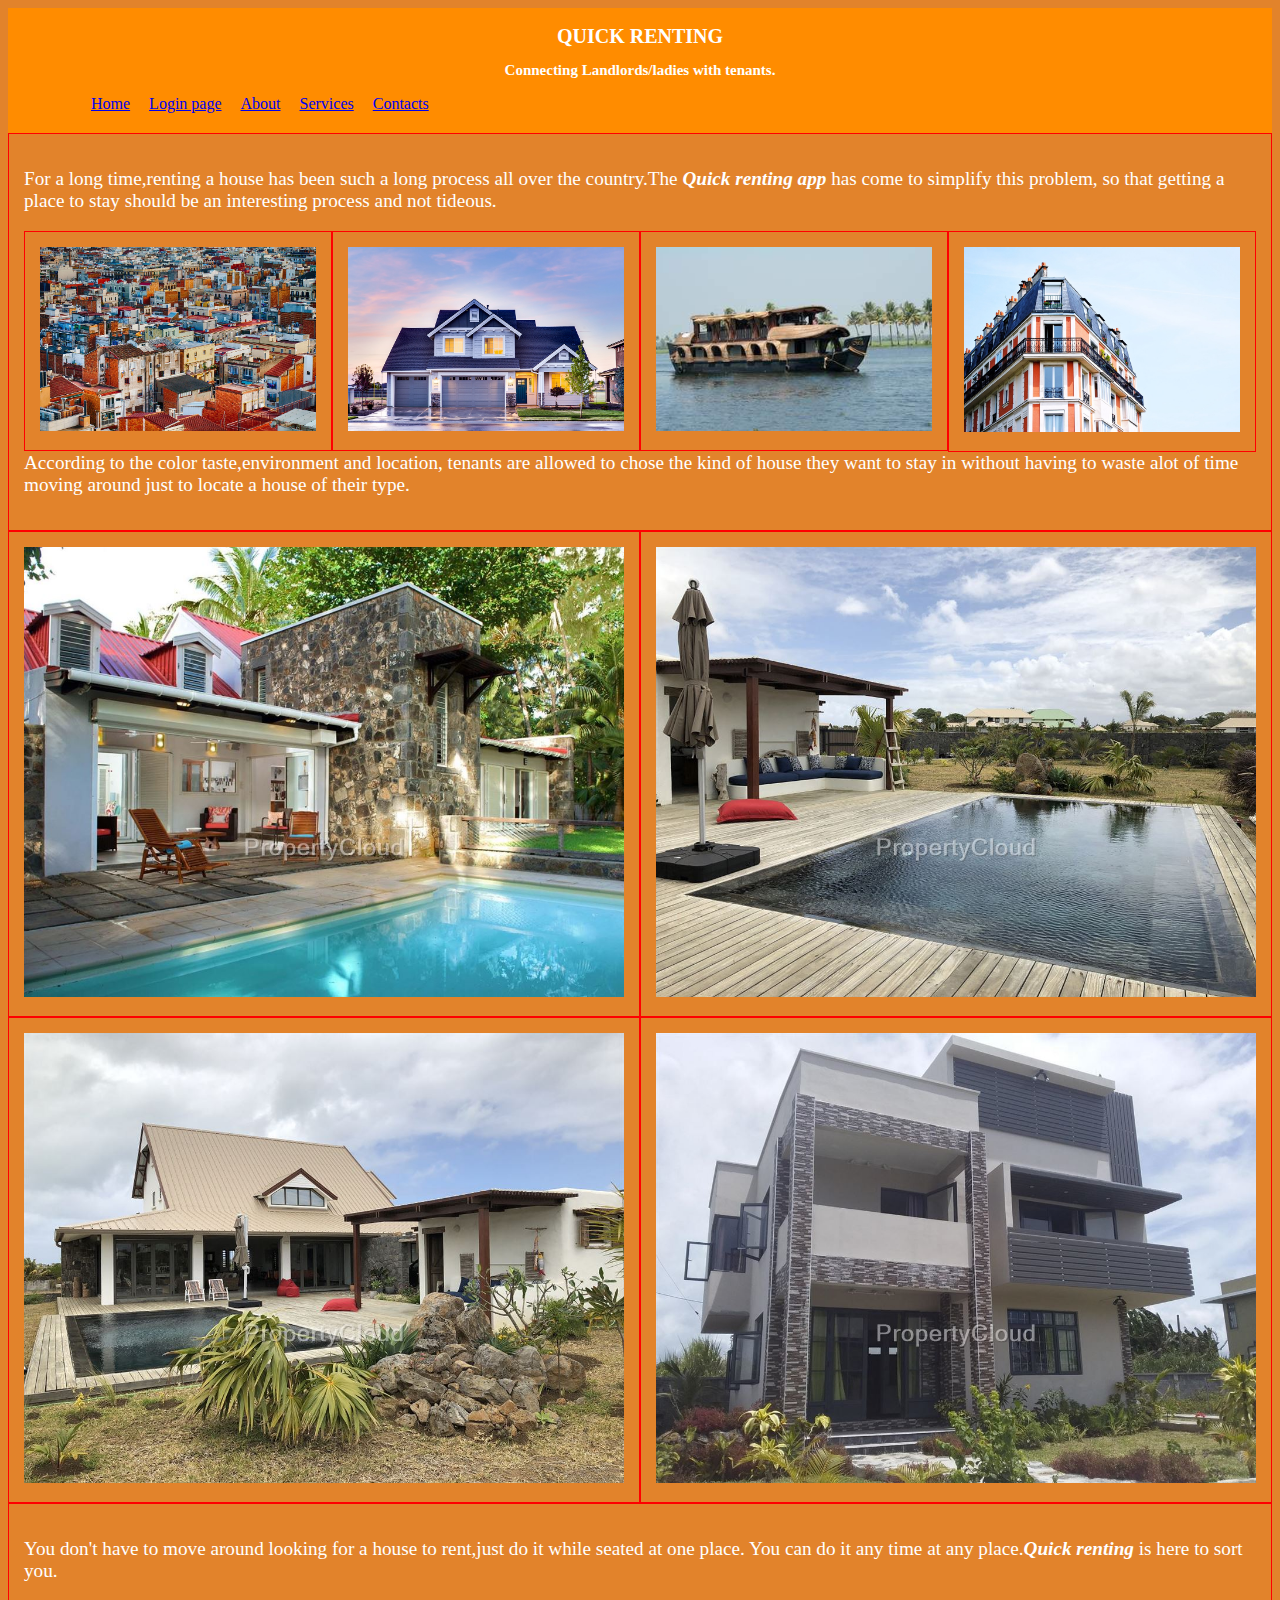
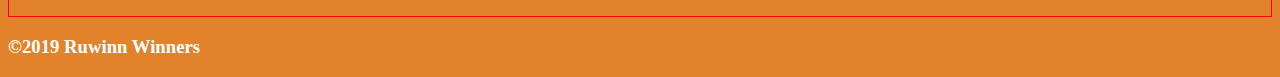
<file: index.html>
<!DOCTYPE html>
<html>

<head>
    <title>Quick renting</title>
    <link rel="stylesheet" type="text/css" href="styles.css">
    <meta name="viewport" content="width=device-width, initial-scale=1.0">
</head>

<body>
    <!-- Navigation starts here -->
    <nav>
        <div class="top-nav home-para">
            <h1 div id="h1">QUICK RENTING</h1>
            <h1 div id="h">Connecting Landlords/ladies with tenants.</h1>
            <ul>
                <li>
                    <a href="index.html">Home</a></li>
                <li><a href="home.html">Login page</a></li>
                <!-- <li><a href="refresh.html">Meta</a></li> -->
                <li><a href="About.html">About</a></li>
                <li><a href="services.html">Services</a></li>
                <li><a href="contacts.html">Contacts</a></li>
            </ul>
        </div>
    </nav>
    <!-- Navigation ends here -->
    <!--Header starts here-->
    <header>
        <div class="row home-para">
            <div class="col-12">

                <p>For a long time,renting a house has been such a long process all over the country.The <b><i>Quick
                            renting app</i></b> has come to simplify this problem, so that getting a place to stay should be an interesting process and not tideous.</p>
                <div class="col-3">
                    <img src="images/rental.jpg" width="100%">
                </div>
                <div class="col-3">
                    <img src="images/hme.jpg" width="100%">
                </div>
                <div class="col-3">
                    <img src="images/ship.jpg" width="100%">
                </div>
                <div class="col-3">
                    <img src="images/masn.jpg" width="100%">
                </div>
                <p>According to the color taste,environment and location, tenants are allowed to chose the kind of house they want to stay in without having to waste alot of time moving around just to locate a house of their type. </p>
            </div>
    </header>
    <!-- Header ends here -->

    <!-- Home image start here -->
    <section>
        <div class="home-image home-para">
            <div class="col-6">
                <img src="images/tal.jpg" width="100%">
            </div>
            <div class="col-6">
                <img src="images/rom.jpg" width="100%">
            </div>
            <div class="col-6">
                <img src="images/mia.jpg" width="100%">
            </div>
            <div class="col-6">
                <img src="images/cal.jpg" width="100%">
            </div>
        </div>
    </section>
    <!-- Home image ends here -->
    <!-- Partner section begin here -->
    <section>
        <div class="row home-para">
            <div class="col-12">
                <p>You don't have to move around looking for a house to rent,just do it while seated at one place. You can do it any time at any place.<b><i>Quick renting</i></b> is here to sort you.</p>
            </div>
        </div>
    </section>
    <!-- Partner section end here -->
    <!-- Footer starts here -->
    <footer>
        <div>
            <h3 div id="h3">&copy;2019 Ruwinn Winners</h3>
        </div>
    </footer>
    <!-- Footer ends here -->
</body>
</file>
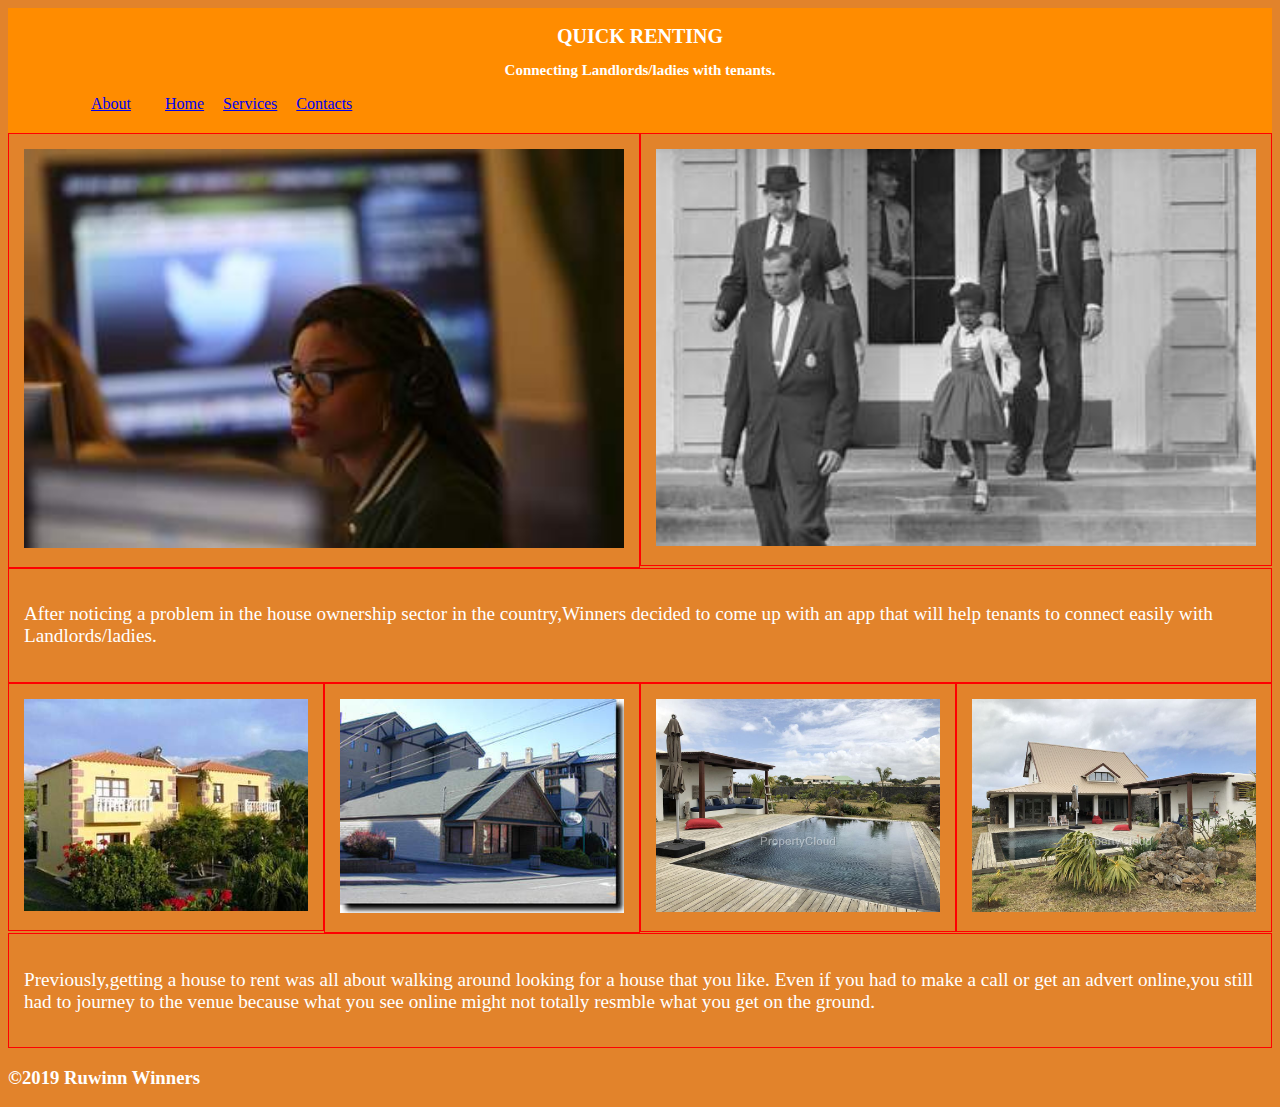
<file: About.html>
<!DOCTYPE html>
<html>

<head>
    <title>About</title>
    <link rel="stylesheet" type="text/css" href="styles.css">
    <meta name="viewport" content="width=device-width, initial-scale=1.0">
</head>

<body>
    <nav>
        <div class="top-nav home-para">
            <h1 div id="h1">QUICK RENTING</h1>
            <h1 div id="h">Connecting Landlords/ladies with tenants.</h1>
            <ul>
                <li>
                    <a href="About.html">About</a></li>
                <li>
                    <!-- <a href="refresh.html">Meta</a></li> -->
                <li><a href="index.html">Home</a></li>
                <li><a href="services.html">Services</a></li>
                <li><a href="contacts.html">Contacts</a></li>
            </ul>
        </div>
    </nav>
    <!-- Header starts here -->
    <header>
        <div class="row home-para">
            <div class="col-6">
                <img src="images/girl.jpg" width="100%">
            </div>
            <div class="col-6">
                <img src="images/mv.jpg" width="100%">
            </div>
            <div class="col-12">
                <p>After noticing a problem in the house ownership sector in the country,Winners decided to come up with an app that will help tenants to connect easily with Landlords/ladies.</p>
            </div>
        </div>
    </header>
    <!-- Header ends here -->

    <!-- Partner section starts here -->
    <section>
        <div class="row home-para">
            <div class="col-3">
                <img src="images/tyr.jpg" width="100%">
            </div>
            <div class="col-3">
                <img src="images/nn.jpg" width="100%">
            </div>
            <div class="col-3">
                <img src="images/rom.jpg" width="100%">
            </div>
            <div class="col-3">
                <img src="images/mia.jpg" width="100%">
            </div>
            <div class="col-12">
                <p>Previously,getting a house to rent was all about walking around looking for a house that you like. Even if you had to make a call or get an advert online,you still had to journey to the venue because what you see online might not totally
                    resmble what you get on the ground.</p>
            </div>
        </div>
    </section>
    <!-- Partner section ends here -->
    <!-- Footer starts here -->
    <footer>
        <div>
            <h3 div id="h3">&copy;2019 Ruwinn Winners</h3>
        </div>
    </footer>
    <!-- Footer ends here -->
</body>

</html>
</file>
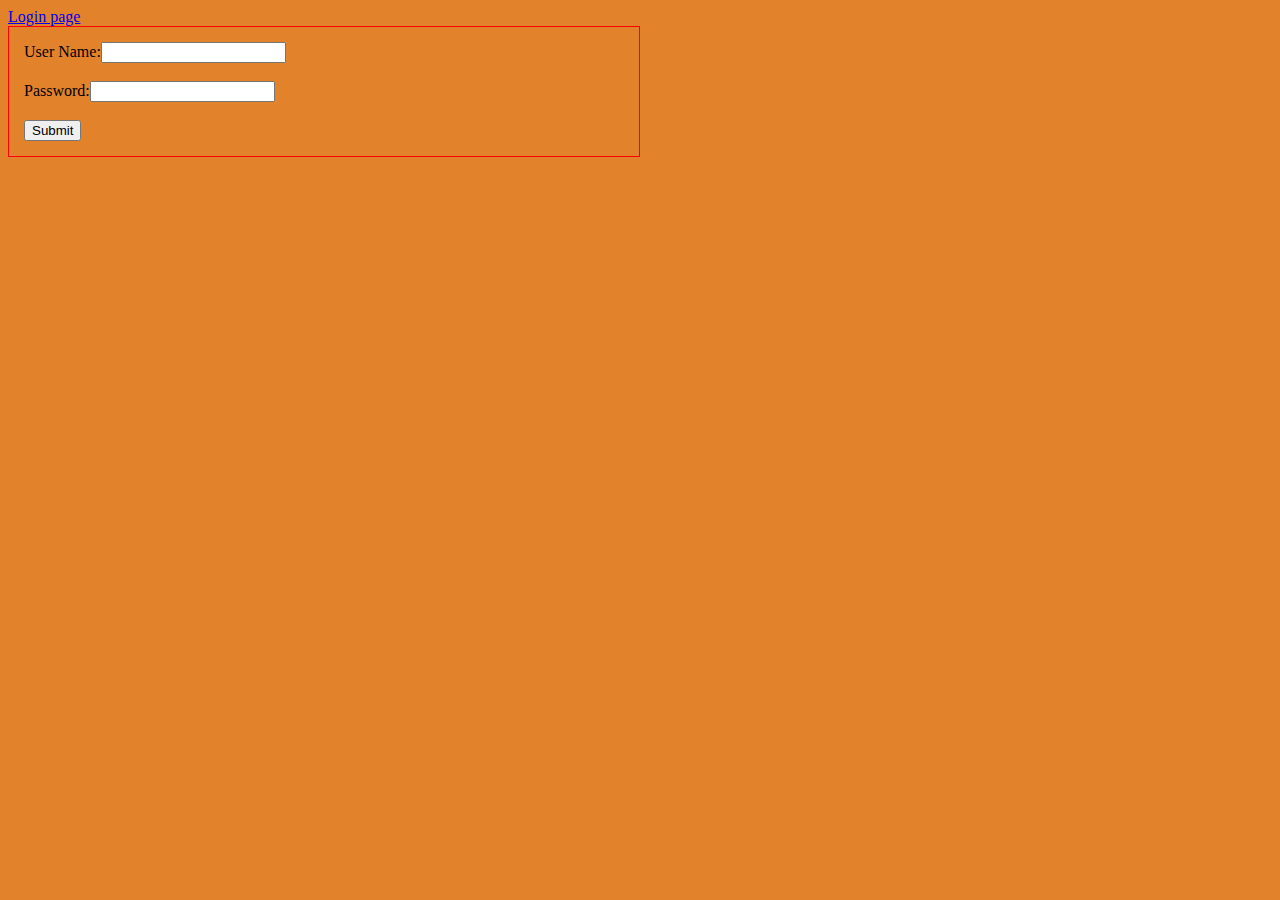
<file: details.html>
<!DOCTYPE html>
<html>

<head>
    <title>Details</title>
    <link rel="stylesheet" type="text/css" href="styles.css">
    <meta name="viewport" content="width=device-width, initial-scale=1.0">
</head>

<body>
    <a href="logi.html">Login page</a>
    <div class="row home-para">
        <div class="col-6">
            <form action="index.html" id="form">
             User Name:<input type="text" name="UserName" required><br><br> Password:<input type="text" name="Password" required><br><br>
                <button type="submit">Submit</button>
            </form>
        </div>
</body>
</file>
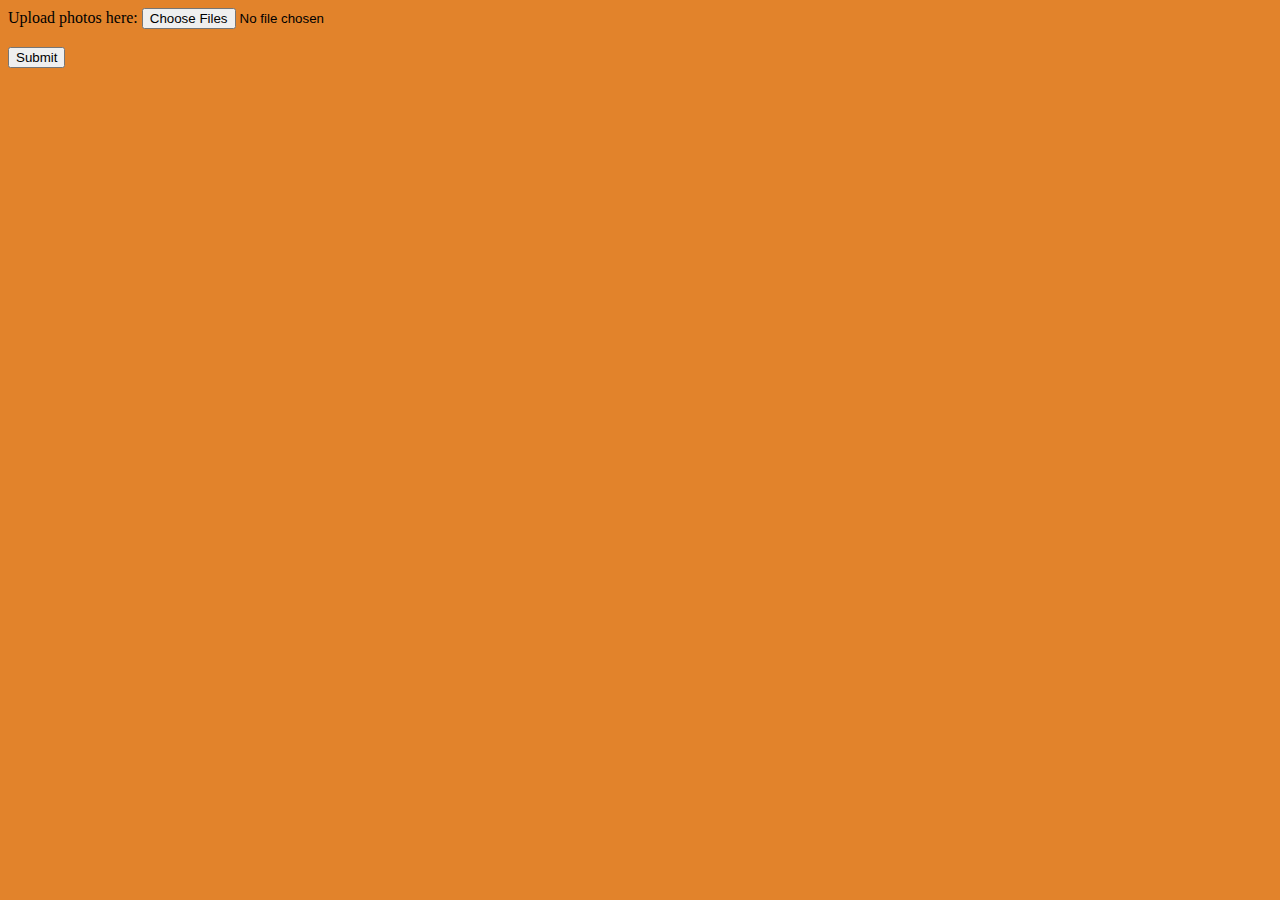
<file: file upload.html>
<!DOCTYPE html>
<html>
<head>
	<title></title>
	 <link rel="stylesheet" type="text/css" href="styles.css">
    <meta name="viewport" content="width=device-width, initial-scale=1.0">
</head>
<body>
<form>
  Upload photos here: <input type="file" name="myFile" multiple><br><br>
  <input type="submit">
</form>
</body>
</html>
</file>
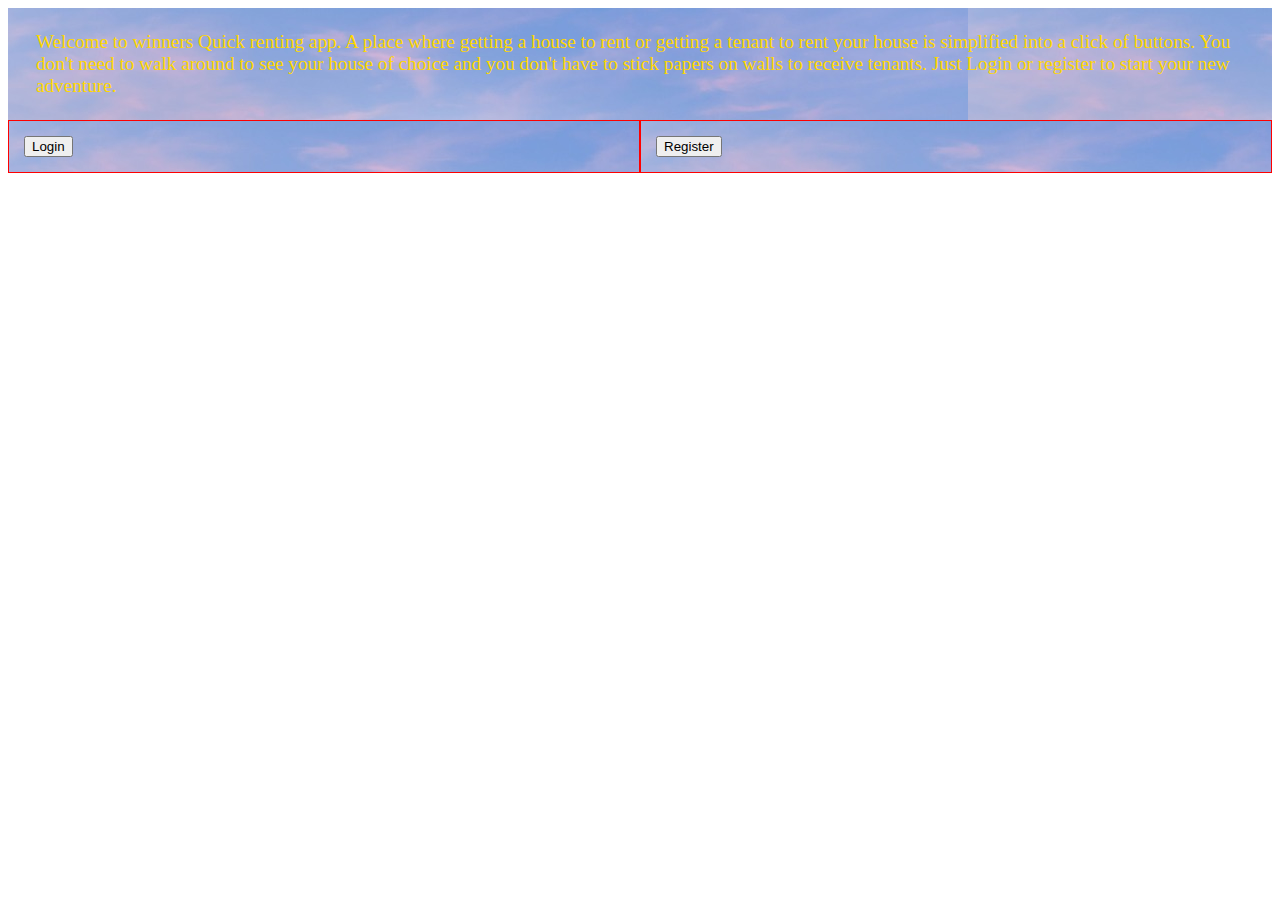
<file: home.html>
<!DOCTYPE html>
<html>

<head>
    <title>Login page</title>
    <link rel="stylesheet" type="text/css" href="styles.css">
    <meta name="viewport" content="width=device-width, initial-scale=1.0">
</head>

<body id="b">
    <div class="top-nav home-para" id="bod">
        <p id="p">Welcome to winners Quick renting app. A place where getting a house to rent or getting a tenant to rent your house is simplified into a click of buttons. You don't need to walk around to see your house of choice and you don't have to stick papers
            on walls to receive tenants. Just Login or register to start your new adventure.</p>
    </div>
    <div class="col-6" id="bod">
        <form action="details.html">
            <button type="submit">Login</button>
            </fieldset>
        </form>
    </div>
    <div class="col-6" id="bod">
        <form action="Personal details.html">
            <button type="submit">Register</button>
            </fieldset>
        </form>
    </div>
</body>

</html>
</file>
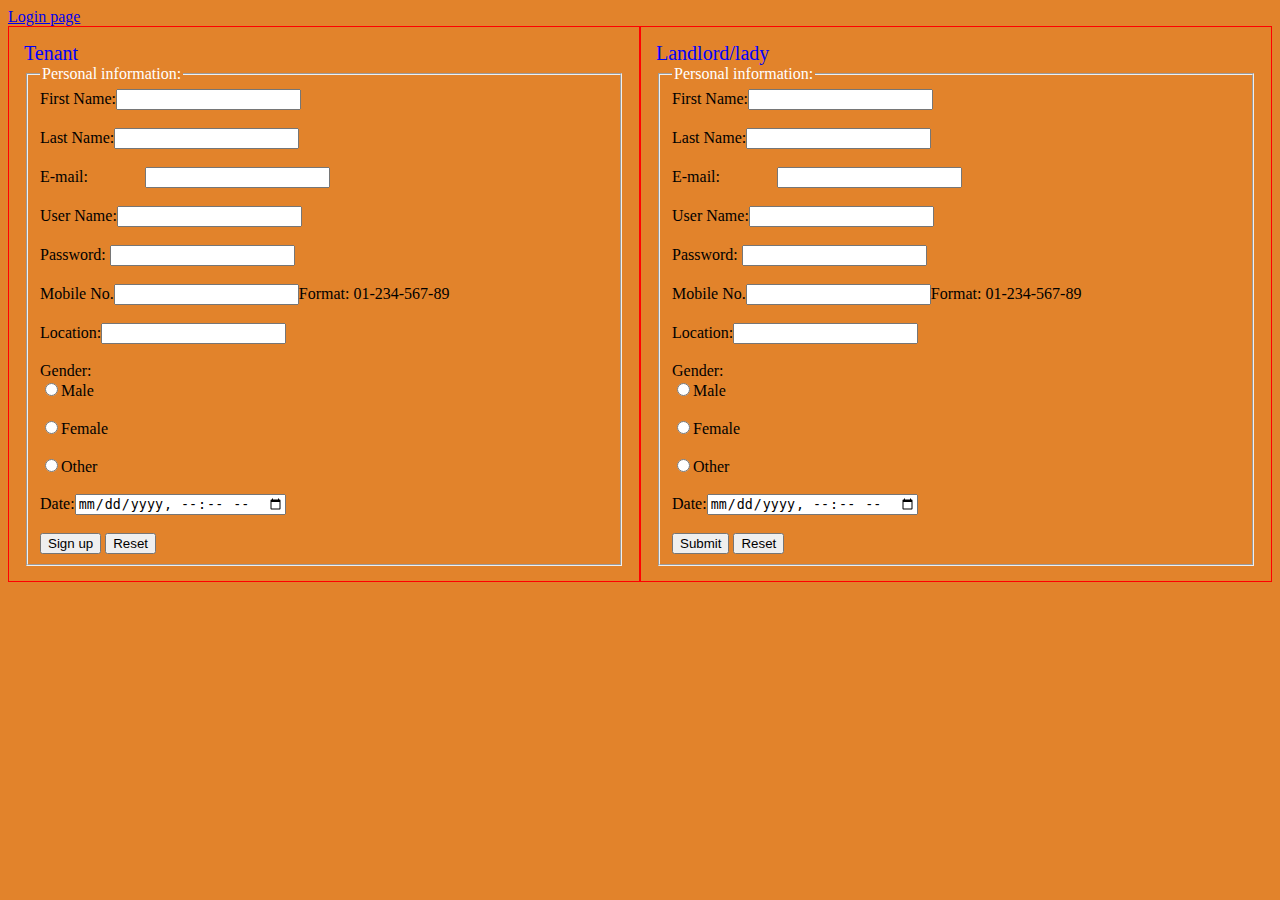
<file: Personal details.html>
<!DOCTYPE html>
<html>

<head>
    <title>Details</title>
    <link rel="stylesheet" type="text/css" href="styles.css">
    <meta name="viewport" content="width=device-width, initial-scale=1.0">
</head>

<body>
    <a href="home.html">Login page</a>
    <div class="row home-para">
        <div class="col-6">
            <form action="index.html">
                <h id="l">Tenant</h>
                <fieldset>
                    <legend id="h3">Personal information:</legend>
                    First Name:<input type="text" name="First Name" required> <br><br>Last Name:<input type="text" name="Last Name" required><br><br> E-mail:<input type="email" required><br><br> User Name:<input type="text" name="User Name" required><br><br>Password:
                    <input type="text" name="password" required><br><br>Mobile No.<input type="tel" name="phone" pattern="[0-9]{2}-[0-9]{3}-[0-9]{3}-[0-9]{2}" required><span>Format: 01-234-567-89</span><br><br> Location:<input type="text" name="Location" required><br><br>Gender:<br><input type="radio" name="gender" value="male" required>Male<br><br>
                    <input type="radio" name="gender" value="female" required>Female<br><br>
                    <input type="radio" name="gender" value="other" required>Other<br><br>
                    Date:<input type="datetime-local" name="signuptime" required><br><br>
                    <button type="submit">Sign up</button>
                    <input type="reset">
                </fieldset>
            </form>
        </div>
        <div class="col-6">
            <form action="file upload.html">
                <h id="l">Landlord/lady</h>
                <fieldset>
                    <legend id="h3">Personal information:</legend>
                    First Name:<input type="text" name="First Name" required> <br><br>Last Name:<input type="text" name="Last Name" required><br><br> E-mail:<input type="email" required><br><br> User Name:<input type="text" name="User Name" required><br><br>Password:
                    <input type="text" name="password" required><br><br>Mobile No.<input type="tel" name="phone" pattern="[0-9]{2}-[0-9]{3}-[0-9]{3}-[0-9]{2}" required><span>Format: 01-234-567-89</span><br><br> Location:<input type="text" name="Location" required><br><br>Gender:<br><input type="radio" name="gender" value="male" required>Male<br><br>
                    <input type="radio" name="gender" value="female" required>Female<br><br>
                    <input type="radio" name="gender" value="other" required>Other<br><br>
                    Date:<input type="datetime-local" name="signuptime" required><br><br>
                    <button type="submit">Submit</button>
                    <input type="reset">
                </fieldset>
            </form>
        </div>
</body>
</file>
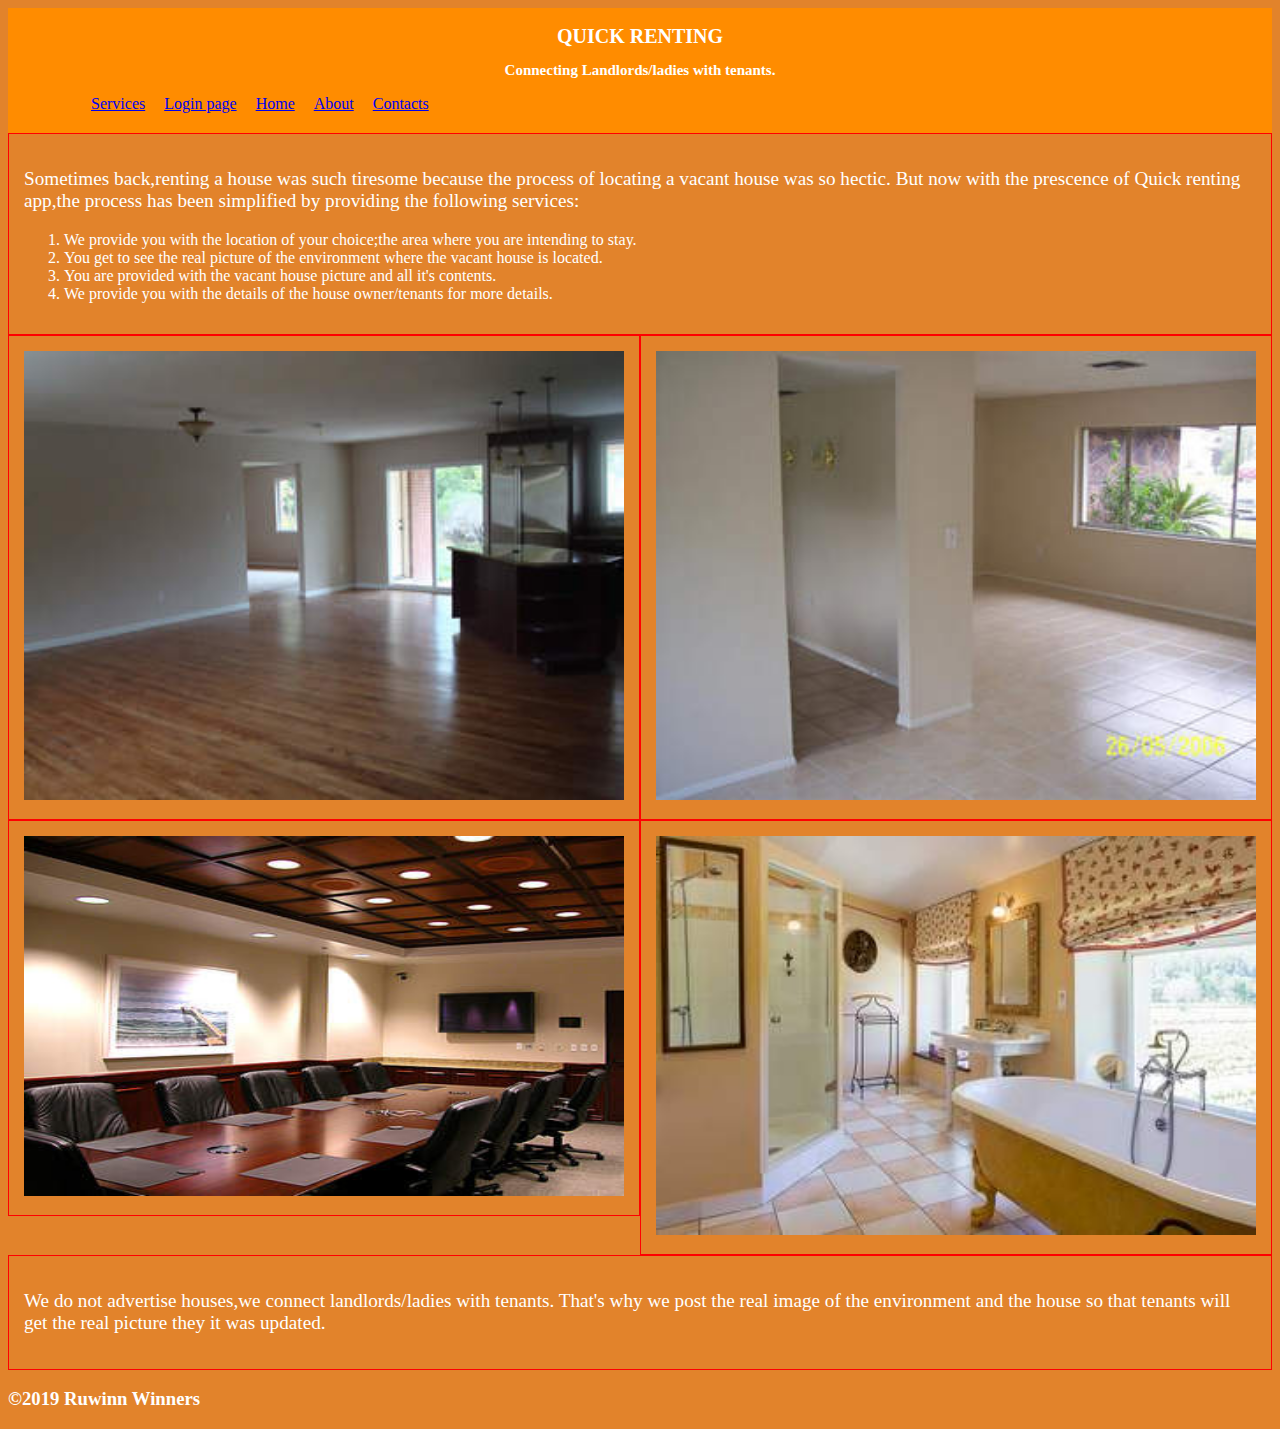
<file: services.html>
<!DOCTYPE html>
<html>

<head>
    <title>Services</title>
    <link rel="stylesheet" type="text/css" href="styles.css">
    <meta name="viewport" content="width=device-width, initial-scale=1.0">
</head>

<body>
    <!-- Navigation starts here -->
    <nav>
        <div class="top-nav home-para">
            <h1 div id="h1">QUICK RENTING</h1>
            <h1 div id="h">Connecting Landlords/ladies with tenants.</h1>
            <ul>
                <li>
                    <a href="services.html">Services</a></li>
                <li><a href="home.html">Login page</a></li>
                <!-- <a href="refresh.html">Meta</a></li> -->
                <li><a href="index.html">Home</a></li>
                <li><a href="About.html">About</a></li>
                <li><a href="contacts.html">Contacts</a></li>
            </ul>
        </div>
    </nav>
    <!-- Navigation ends here -->

    <!-- Header starts here -->
    <div class="row home-para">
        <div class="col-12">
            <p>Sometimes back,renting a house was such tiresome because the process of locating a vacant house was so hectic. But now with the prescence of Quick renting app,the process has been simplified by providing the following services:</p>

            <ol id="ol">
                <li>We provide you with the location of your choice;the area where you are intending to stay.</li>
                <li>You get to see the real picture of the environment where the vacant house is located.</li>
                <li>You are provided with the vacant house picture and all it's contents.</li>
                <li>We provide you with the details of the house owner/tenants for more details.</li>
            </ol>
        </div>
    </div>
    <header>
        <div class="row home-para">
            <div class="col-6">
                <img src="images/fre.jpg" width="100%">
            </div>
            <div class="col-6">
                <img src="images/empt.jpg" width="100%">
            </div>
            <div class="col-6">
                <img class="size" src="images/is.jpg" width="100%">
            </div>
            <div class="col-6">
                <img src="images/sink.jpg" width="100%">
            </div>
        </div>
    </header>
    <!-- Header ends here -->

    <!-- Home image starts here -->
    <section>
        <div class="row home-para">
            <div class="col-12">
                <p>We do not advertise houses,we connect landlords/ladies with tenants. That's why we post the real image of the environment and the house so that tenants will get the real picture they it was updated.
                </p>
            </div>
        </div>
    </section>
    <!-- Home image ends here -->

    <!-- Footer starts here -->
    <footer>
        <div>
            <h3 div id="h3">&copy;2019 Ruwinn Winners</h3>
        </div>
    </footer>
    <!-- Footer ends here -->

</body>

</html>
</file>
<file: styles.css>
body {
    background-color: rgb(226, 131, 43);
}

p {
    color: purple;
}

* {
    box-sizing: border-box;
}

[class*="col-"] {
    float: left;
    padding: 15px;
    border: 1px solid red;
}

.row::after {
    content: "";
    clear: both;
    display: table;
}

.top-nav {
    background-color: darkorange;
    padding: 4px 28px;
}

.top-nav li {
    display: inline;
    padding-left: 15px;
}

.col-1 {
    width: 8.33%
}

.col-2 {
    width: 16.66%
}

.col-3 {
    width: 25%
}

.col-4 {
    width: 33.33%
}

.col-5 {
    width: 41.66%
}

.col-6 {
    width: 50%
}

.col-7 {
    width: 58.33%
}

.col-8 {
    width: 66.66%
}

.col-9 {
    width: 75%
}

.col-10 {
    width: 83.33%
}

.col-11 {
    width: 91.66%
}

.col-12 {
    width: 100%
}

.home-para p {
    color: white;
    font-size: 1.5vw;
}

#h1 {
    color: white;
    font-size: 20px;
    text-align: center;
}

#h {
    color: white;
    font-size: 15px;
    text-align: center;
}
#l{
    text-align: center;
    font-size: 20px;
    color: blue;
}

#h3 {
    color: white;
}

#ol {
    color: white;
}
#bod{
    background-image: url(images/hme.jpg);
}
#b{
    background-color: transparent;
}
#p{
    color: gold;
}

.size {
    height: 360px;
}

.form {
    color: white;
}


/*Common style end here*/


/*Contact form style start here*/

.contact-form1 input[type=text],
input[type=email] {
    margin-left: 10%;
}


/*Contact form style end here*/


/*media queries that make text and images stack on smaller screen*/

@media only screen and (max-width: 768px) {
    [class*="col-"] {
        width: 100%;
    }
    .home-para p {
        color: green;
    }
    #h1 {
        color: green;
    }
    #h3 {
        color: green;
    }
    #h {
        color: green;
    }
    #ol {
        color: green;
    }
    #l{
        color: green;
        font-size: 15px;
    }
}


/*media queries end here*/
</file>
